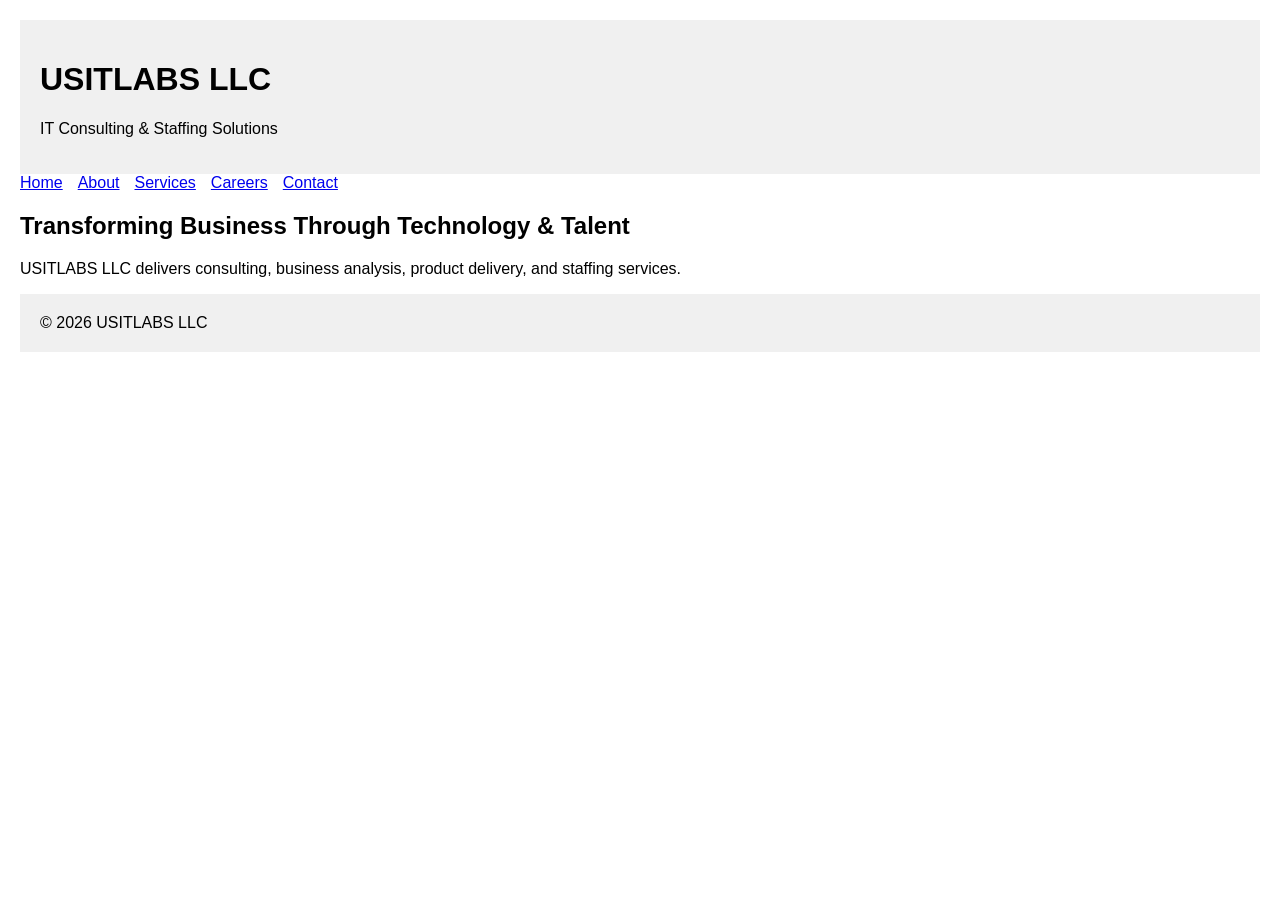
<file: index.html>
<!DOCTYPE html><html><head><title>USITLABS LLC</title><link rel="stylesheet" href="styles.css"></head><body><header><h1>USITLABS LLC</h1><p>IT Consulting & Staffing Solutions</p></header><nav><a href='index.html'>Home</a><a href='about.html'>About</a><a href='services.html'>Services</a><a href='careers.html'>Careers</a><a href='contact.html'>Contact</a></nav><main><h2>Transforming Business Through Technology & Talent</h2><p>USITLABS LLC delivers consulting, business analysis, product delivery, and staffing services.</p></main><footer>© 2026 USITLABS LLC</footer></body></html>
</file>
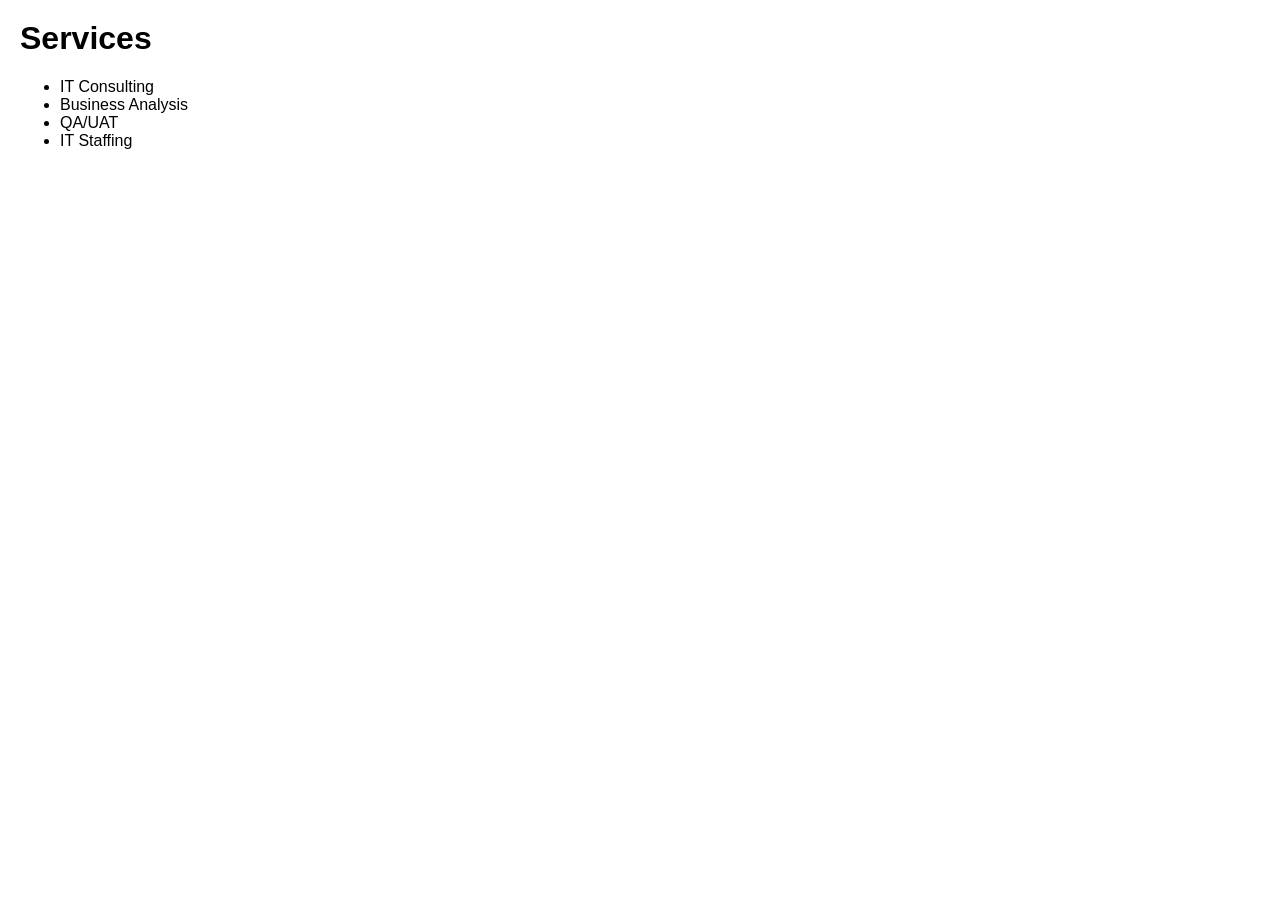
<file: services.html>
<html><head><link rel='stylesheet' href='styles.css'><title>Services</title></head><body><h1>Services</h1><ul><li>IT Consulting</li><li>Business Analysis</li><li>QA/UAT</li><li>IT Staffing</li></ul></body></html>
</file>
<file: styles.css>
body{font-family:Arial;margin:20px}header,footer{padding:20px;background:#f0f0f0}nav a{margin-right:15px}
</file>
